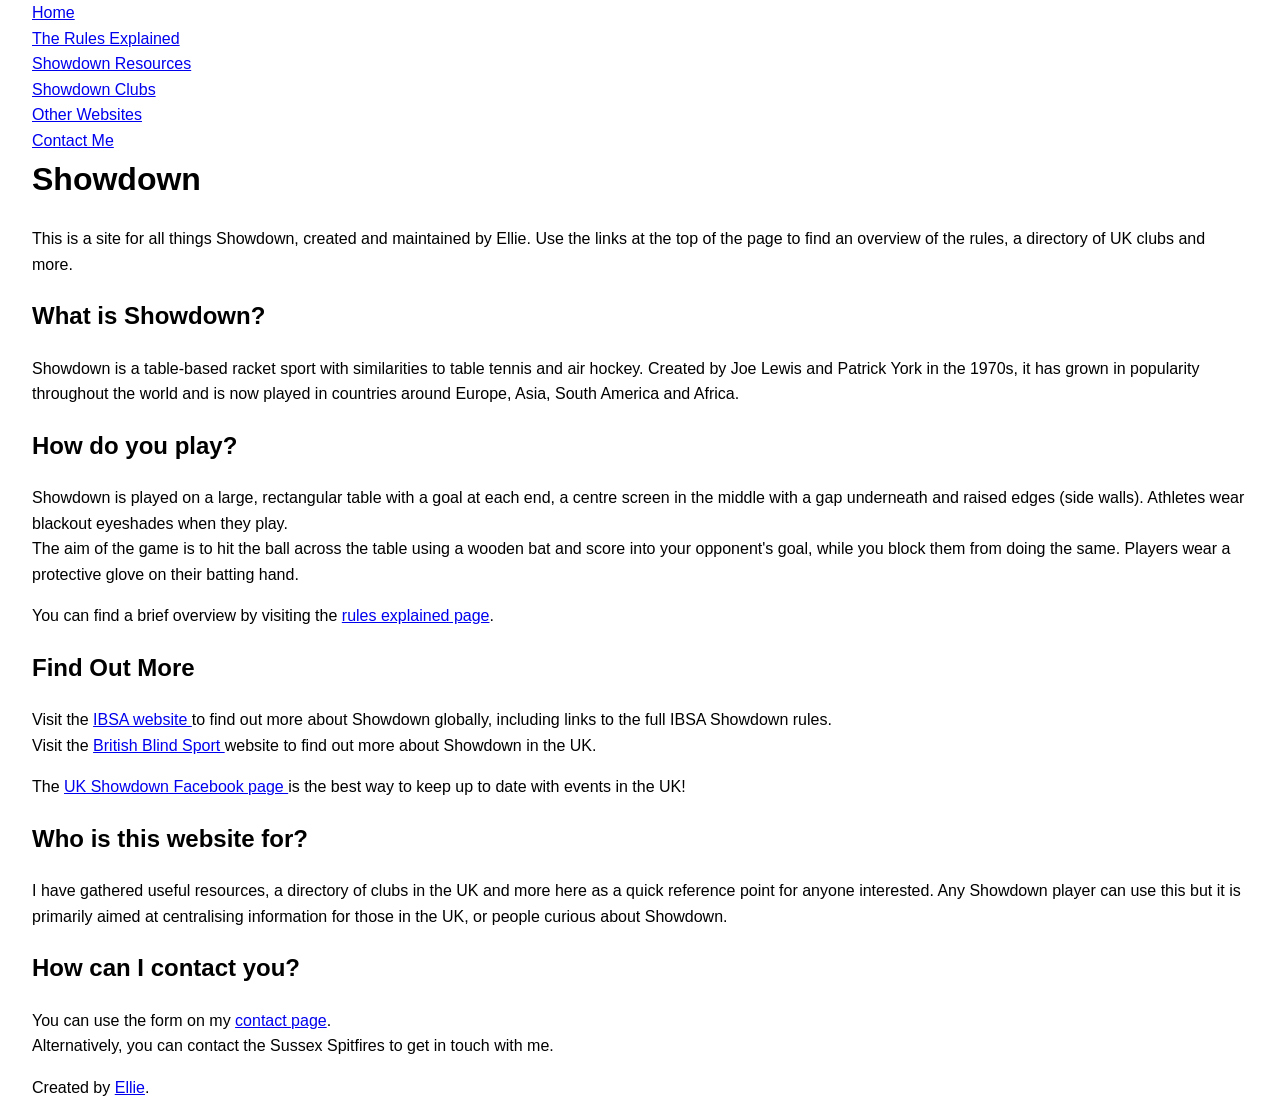
<file: index.html>
<!DOCTYPE HTML>
<html lang="en">
<head>
    <meta charset="UTF-8">
    <meta name="viewport" content="width=device-width, initial-scale=1.0, user-scalable=yes">
    <link rel="stylesheet" href="styles.css">
    <title>Showdown</title>
</head>
<body>
    <header>
                <nav>
            <ul>
                <li><a href='https://greywaves.github.io'>Home</a></li>
                <li><a href='https://greywaves.github.io/showdown-explained.html'>The Rules Explained</a></li>
                <li><a href='https://greywaves.github.io/resources.html'>Showdown Resources</a></li>
                <li><a href="https://greywaves.github.io/clubdirectory.html">Showdown Clubs</a></li>
                <li><a href='https://greywaves.github.io/other-websites.html'>Other Websites</a></li>
                <li><a href='https://greywaves.github.io/contact.html'>Contact Me</a></li>
            </ul>
        </nav>
    </header>
    <main>
<h1>        Showdown</h1>
<p>This is a site for all things Showdown, created and maintained by Ellie. Use the links at the top of the page to find an overview of the rules, a directory of UK clubs and more.</p>
<h2>What is Showdown?</h2>
<p>Showdown is a table-based racket sport with similarities to table tennis and air hockey. Created by Joe Lewis and Patrick York in the 1970s, it has grown in popularity throughout the world and is now played in countries around Europe, Asia, South America and Africa.</p>
<h2>How do you play?</h2>
<p>Showdown is played on a large, rectangular table with a goal at each end, a centre screen in the middle with a gap underneath and raised edges (side walls). Athletes wear blackout eyeshades when they play.
    <br>The aim of the game is to hit the ball across the table using a wooden bat and score into your opponent's goal, while you block them from doing the same. Players wear a protective glove on their batting hand.
</p>
<p>You can find a brief overview by visiting the <a href='https://greywaves.github.io/showdown-explained.html'>rules explained page</a>.</p>
<h2>Find Out More</h2>
<p>Visit the <a href='https://ibsasport.org/sports/showdown/overview/' target="_blank" rel="noopener noreferrer">IBSA website
    <i aria-hidden="true" class="fa-solid fa-up-right-from-square"></i> 
  <span class="visually-hidden"> (Opens in new tab)</span>
</a> to find out more about Showdown globally, including links to the full IBSA Showdown rules.
<br>Visit the <a href='https://britishblindsport.org.uk/az/showdown/' target="_blank" rel="noopener noreferrer">British Blind Sport
    <i aria-hidden="true" class="fa-solid fa-up-right-from-square"></i> 
  <span class="visually-hidden"> (Opens in new tab)</span>
</a> website to find out more about Showdown in the UK.</p>
<p>The <a href='https://www.facebook.com/p/Uk-showdown-Official-61557127056072/' target="_blank" rel="noopener noreferrer">UK Showdown Facebook page
    <i aria-hidden="true" class="fa-solid fa-up-right-from-square"></i> 
  <span class="visually-hidden"> (Opens in new tab)</span>
</a> is the  best way to keep up to date with events in the UK!</p>
<h2>Who is this website for?</h2>
<p>I have gathered useful resources, a directory of clubs in the UK and more here as a quick reference point for anyone interested. Any Showdown player can use this but it is primarily aimed at centralising information for those in the UK, or people curious about Showdown.</p>
<h2>How can I contact you?</h2>
<p>You can use the form on my <a href='https://greywaves.github.io/contact.html'>contact page</a>.
    <br>Alternatively, you can contact the Sussex Spitfires to get in touch with me.</p>
</main>
<footer
        <p>Created by 
            <a href="https://instagram.com/somewhatellie">Ellie</a>.
        </p>
    </footer>
</body>
</html>
</file>
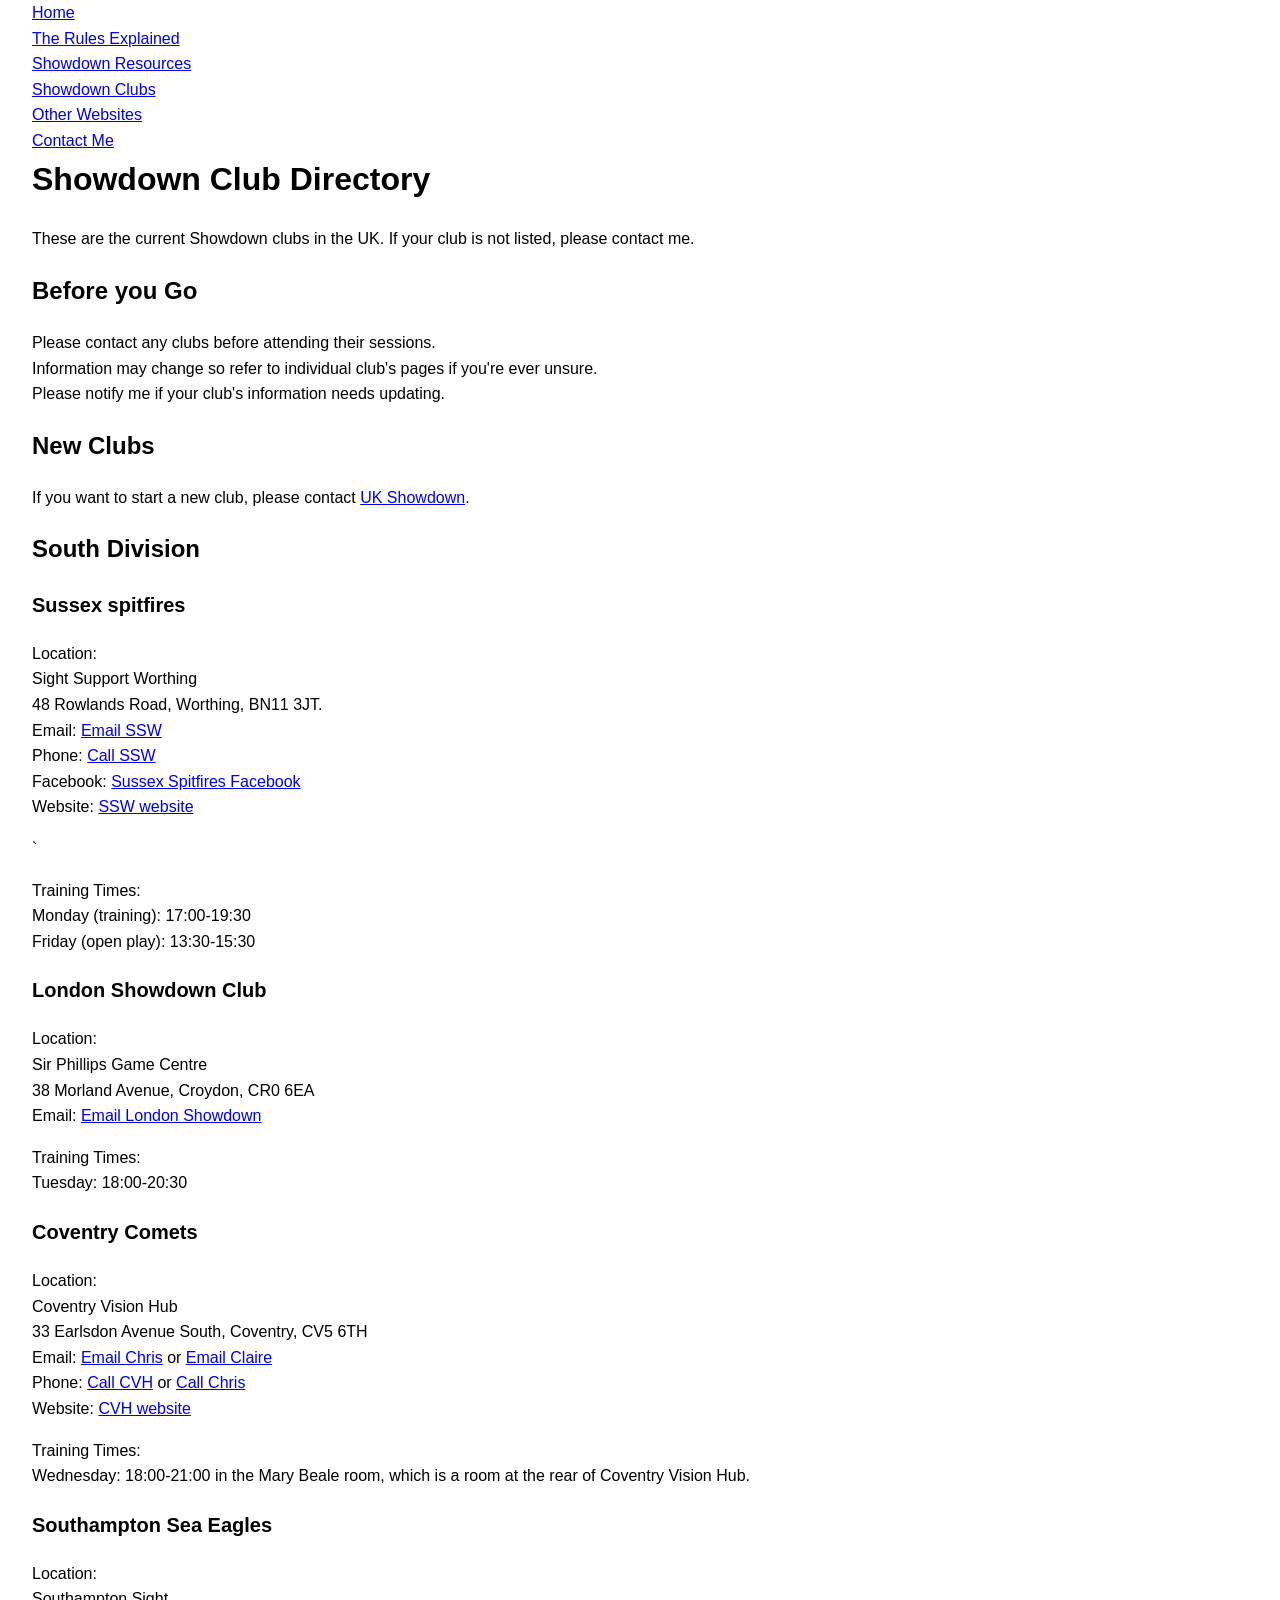
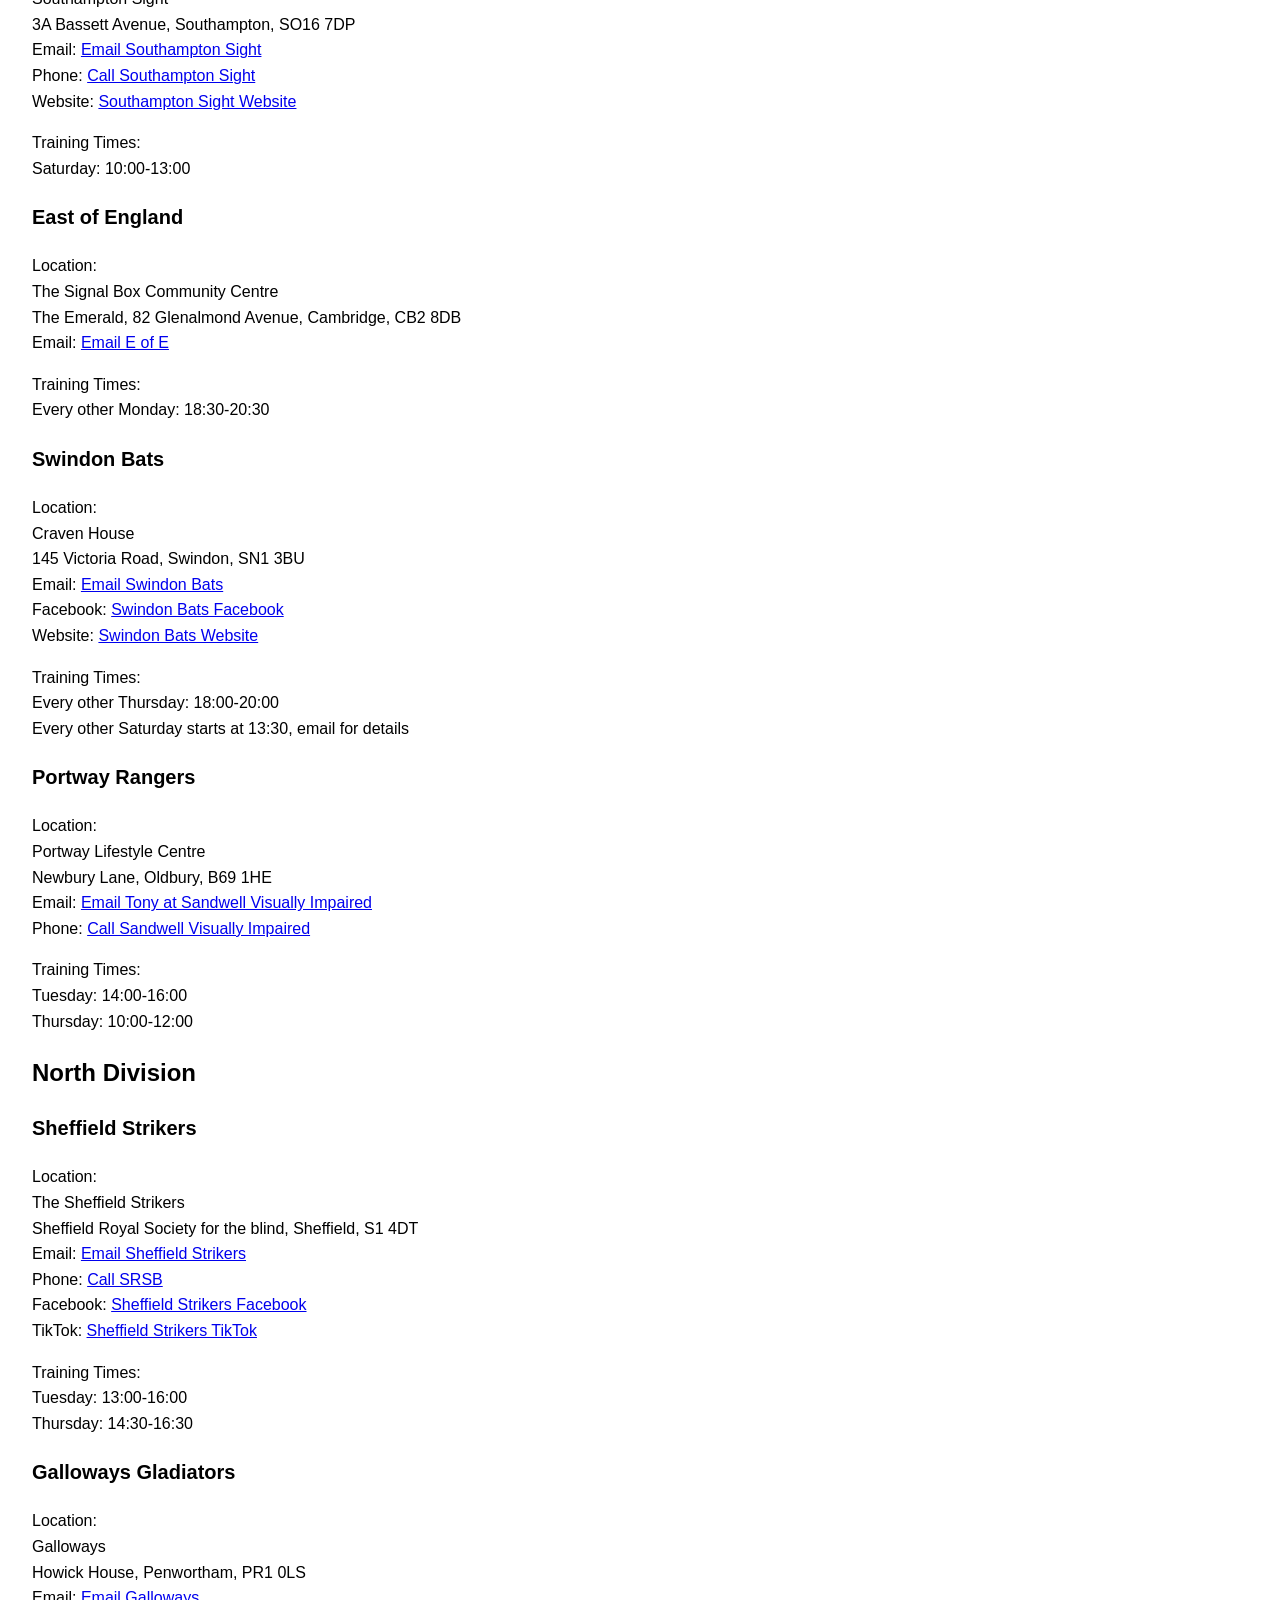
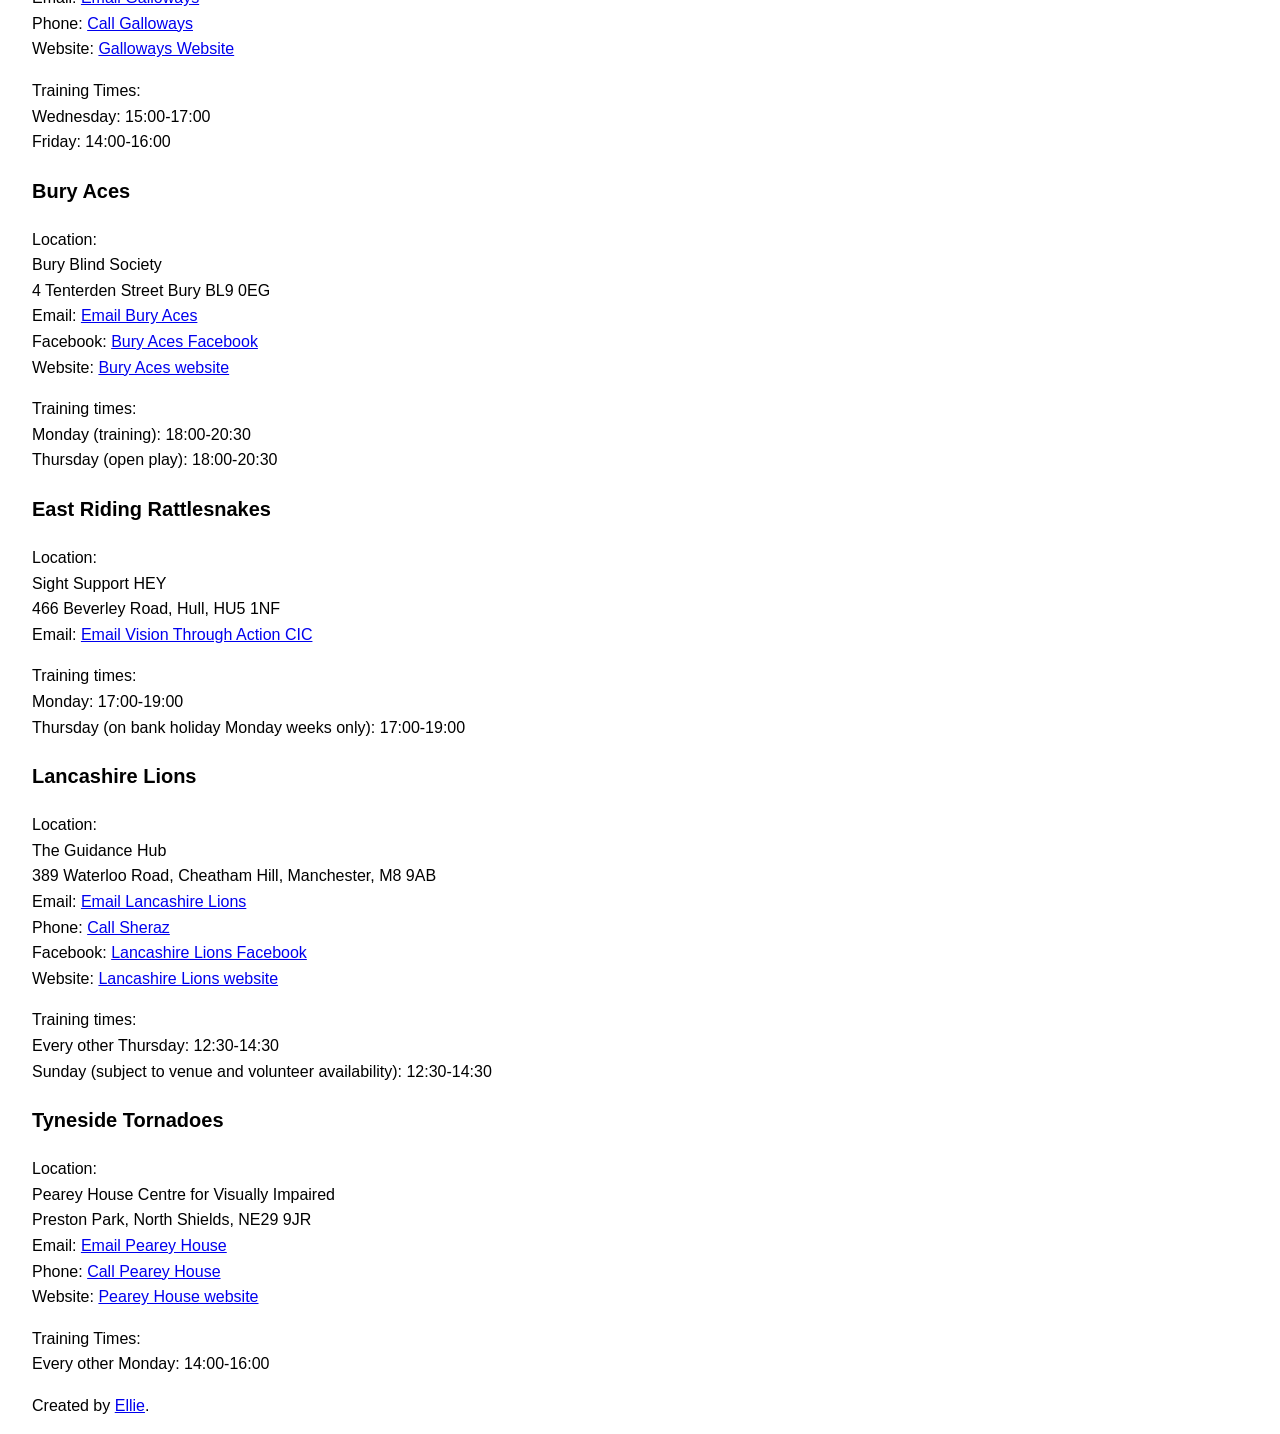
<file: clubdirectory.html>
<!DOCTYPE HTML>
<html>
<head>
    <meta charset="UTF-8">
                  <meta name="viewport" content="width=device-width, initial-scale=1.0, user-scalable=yes">
                  <link rel="stylesheet" href="styles.css">
<title>Showdown Club Directory</title>
</head>
<body>
    <header>
        <nav>
            <ul>
                <li><a href='https://greywaves.github.io'>Home</a></li>
                <li><a href='https://greywaves.github.io/showdown-explained.html'>The Rules Explained</a></li>
                <li><a href='https://greywaves.github.io/resources.html'>Showdown Resources</a></li>
                <li><a href="https://greywaves.github.io/clubdirectory.html">Showdown Clubs</a></li>
                                <li><a href='https://greywaves.github.io/other-websites.html'>Other Websites</a></li>
                <li><a href='https://greywaves.github.io/contact.html'>Contact Me</a></li>
            </ul>
        </nav>
    </header>
    <main>
<h1>Showdown Club Directory</h1>
<p>These are the current Showdown clubs in the UK. If your club is not listed, please contact me.</p>
<h2>Before you Go</h2>
<p>Please contact any clubs before attending their sessions.
    <br>Information may change so refer to individual club's pages if you're ever unsure.
    <br>Please notify me if your club's information needs updating.</p>
<h2>New Clubs</h2>
<p>If you want to start a new club, please contact <a href='mailto:ukshowdown@gmail.com'>UK Showdown</a>.</p>
    <h2>South Division</h2>
<h3>Sussex spitfires</h3>
<p>Location:
    <br>Sight Support Worthing
    <br>48 Rowlands Road, Worthing, BN11 3JT.
    <br>Email: <a href='mailto:info@sswcharity.org.uk'>Email SSW</a>
    <br>Phone: <a href='tel:+441903235782'>Call SSW</a>
    <br>Facebook: <a href="https://www.facebook.com/p/Sussex-Spitfires-Showdown-Club-61573542395654/">Sussex Spitfires Facebook</a>
    <br>Website: <a href="https://sswcharity.org.uk/member-events/">SSW website</a>
</p>
`<p>Training Times:
    <br>Monday (training): 17:00-19:30
    <br>Friday (open play): 13:30-15:30
</p>
<h3>London Showdown Club</h3>
<p>Location:
    <br>Sir Phillips Game Centre
    <br>38 Morland Avenue, Croydon, CR0 6EA
    <br>Email: <a href='mailto:ukshowdown@gmail.com'>Email London Showdown</a>
</p>
<p>Training Times:
    <br>Tuesday: 18:00-20:30
</p>
<h3>Coventry Comets</h3>
<p>Location:
    <br>Coventry Vision Hub
    <br>33 Earlsdon Avenue South, Coventry, CV5 6TH
    <br>Email: <a href='mailto:chris@coventryvision.org.uk'>Email Chris</a> or <a href='mailto:claire@coventryvision.org.uk'>Email Claire</a>
    <br>Phone: <a href='tel:+442476717522'>Call CVH</a> or <a href='tel:+447907417130'>Call Chris</a>
    <br>Website: <a href="https://coventryvision.org.uk/how-we-help/activities/">CVH website</a>
</p>
<p>Training Times:
    <br>Wednesday: 18:00-21:00 in the Mary Beale room, which is a room at the rear of Coventry Vision Hub.
</p>
<h3>Southampton Sea Eagles</h3>
        <p>Location:
            <br>Southampton Sight
            <br>3A Bassett Avenue, Southampton, SO16 7DP
            <br>Email: <a href='mailto:support@southamptonsight.org.uk'>Email Southampton Sight</a>
            <br>Phone: <a href='tel:+442380769882'>Call Southampton Sight</a>
            <br>Website: <a href="https://southamptonsight.org.uk/">Southampton Sight Website</a>
        </p>
        <p>Training Times:
            <br>Saturday: 10:00-13:00
        </p>
        <h3>East of England</h3>
<p>Location:
    <br>The Signal Box Community Centre
    <br>The Emerald, 82 Glenalmond Avenue, Cambridge, CB2 8DB
    <br>Email: <a href='mailto:'eofeshowdown@gmail.com'>Email E of E</a>
</p>
<p>Training Times:
    <br>Every other Monday: 18:30-20:30</p>
<h3>Swindon Bats</h3>
<p>Location:
    <br>Craven House
    <br>145 Victoria Road, Swindon, SN1 3BU
    <br>Email: <a href='mailto:sports@swindonbats.org.uk'>Email Swindon Bats</a>
    <br>Facebook: <a href="https://www.facebook.com/p/Swindon-Bats-61557355094859/">Swindon Bats Facebook</a>
    <br>Website: <a href='https://www.swindonbats.org/showdown/'>Swindon Bats Website</a>
</p>
<p>Training Times:
    <br>Every other Thursday: 18:00-20:00
    <br>Every other Saturday starts at 13:30, email for details
</p>
<h3>Portway Rangers</h3>
<p>Location:
    <br>Portway Lifestyle Centre
<br>Newbury Lane, Oldbury, B69 1HE
<br>Email: <a href='mailto:Tony@sandwellvisuallyimpaired.org.uk'>Email Tony at Sandwell Visually Impaired</a>
<br>Phone: <a href="tel:01215254810">Call Sandwell Visually Impaired</a>
</p>
<p>Training Times:
    <br>Tuesday: 14:00-16:00
    <br>Thursday: 10:00-12:00
</p>
<h2>North Division</h2>
    <h3>Sheffield Strikers</h3>
    <p>Location:
        <br>The Sheffield Strikers
        <br>Sheffield Royal Society for the blind, Sheffield, S1 4DT
        <br>Email: <a href='mailto:sheffieldstrikersshowdown@gmail.com'>Email Sheffield Strikers</a>
        <br>Phone: <a href='tel:+441142722757'>Call SRSB</a>
        <br>Facebook: <a href="https://www.facebook.com/p/Sheffield-Strikers-100094418477090/">Sheffield Strikers Facebook</a>
        <br>TikTok: <a href="https://www.tiktok.com/@sheffield_strikers_sd/">Sheffield Strikers TikTok</a>
    </p>
    <p>Training Times:
        <br>Tuesday: 13:00-16:00
        <br>Thursday: 14:30-16:30
    </p>
    <h3>Galloways Gladiators</h3>
    <p>Location:
        <br>Galloways
        <br>Howick House, Penwortham, PR1 0LS
        <br>Email: <a href="enquiries@galloways.org.uk">Email Galloways</a>
        <br>Phone: <a href="tel:01772744148">Call Galloways</a>
        <br>Website: <a href="https://galloways.org.uk/events/">Galloways Website</a>
</p>
<p>Training Times:
    <br>Wednesday: 15:00-17:00
    <br>Friday: 14:00-16:00
</p>
    <h3>Bury Aces</h3>
    <p>Location:
        <br>Bury Blind Society
        <br>4 Tenterden Street Bury BL9 0EG
        <br>Email: <a href="'mailto:info@buryaces.co.uk">Email Bury Aces</a>
        <br>Facebook: <a href="https://www.facebook.com/61579881639294">Bury Aces Facebook</a>
        <br>Website: <a href='https://buryaces.co.uk'>Bury Aces website</a>
        </p>
        <p>Training times:
            <br>Monday (training): 18:00-20:30
            <br>Thursday (open play): 18:00-20:30
        </p>
    <h3>East Riding Rattlesnakes</h3>
    <p>Location:
        <br>Sight Support HEY
        <br>466 Beverley Road, Hull, HU5 1NF
        <br>Email: <a href="mailto:contact@visionthroughaction.org.uk">Email Vision Through Action CIC</a>
    </p>
    <p>Training times:
        <br>Monday: 17:00-19:00
        <br>Thursday (on bank holiday Monday weeks only): 17:00-19:00
    </p>
    <h3>Lancashire Lions</h3>
    <p>Location:
        <br>The Guidance Hub
        <br>389 Waterloo Road, Cheatham Hill, Manchester, M8 9AB 
        <br>Email: <a href="mailto:lancashirelions@gmail.com">Email Lancashire Lions</a>
        <br>Phone: <a href="tel:+447581351786">Call Sheraz</a>
        <br>Facebook: <a href="https://www.facebook.com/p/Lancashire-Lions-VISC-100090513025617/">Lancashire Lions Facebook</a>
        <br>Website: <a href="https://www.llvisc.com">Lancashire Lions website</a>
    </p>
    <p>Training times:
        <br>Every other Thursday: 12:30-14:30
        <br>Sunday (subject to venue and volunteer availability): 12:30-14:30
    </p>
        <h3>Tyneside Tornadoes</h3>
        <p>Location:
            <br>Pearey House Centre for Visually Impaired
            <br>Preston Park, North Shields, NE29 9JR
            <br>Email: <a href='mailto:peareyhouse2@hotmail.co.uk'>Email Pearey House</a>
            <br>Phone: <a href='tel:+441912574388'>Call Pearey House</a>
            <br>Website: <a href="https://www.facebook.com/Peareyhouse/?locale=en_GB">Pearey House website</a>
        </p>
        <p>Training Times:
            <br>Every other Monday: 14:00-16:00
        </p>
        </main>
        <footer
        <p>Created by 
            <a href="https://instagram.com/somewhatellie">Ellie</a>.
        </p>
    </footer>
    </body>
</html>
</file>
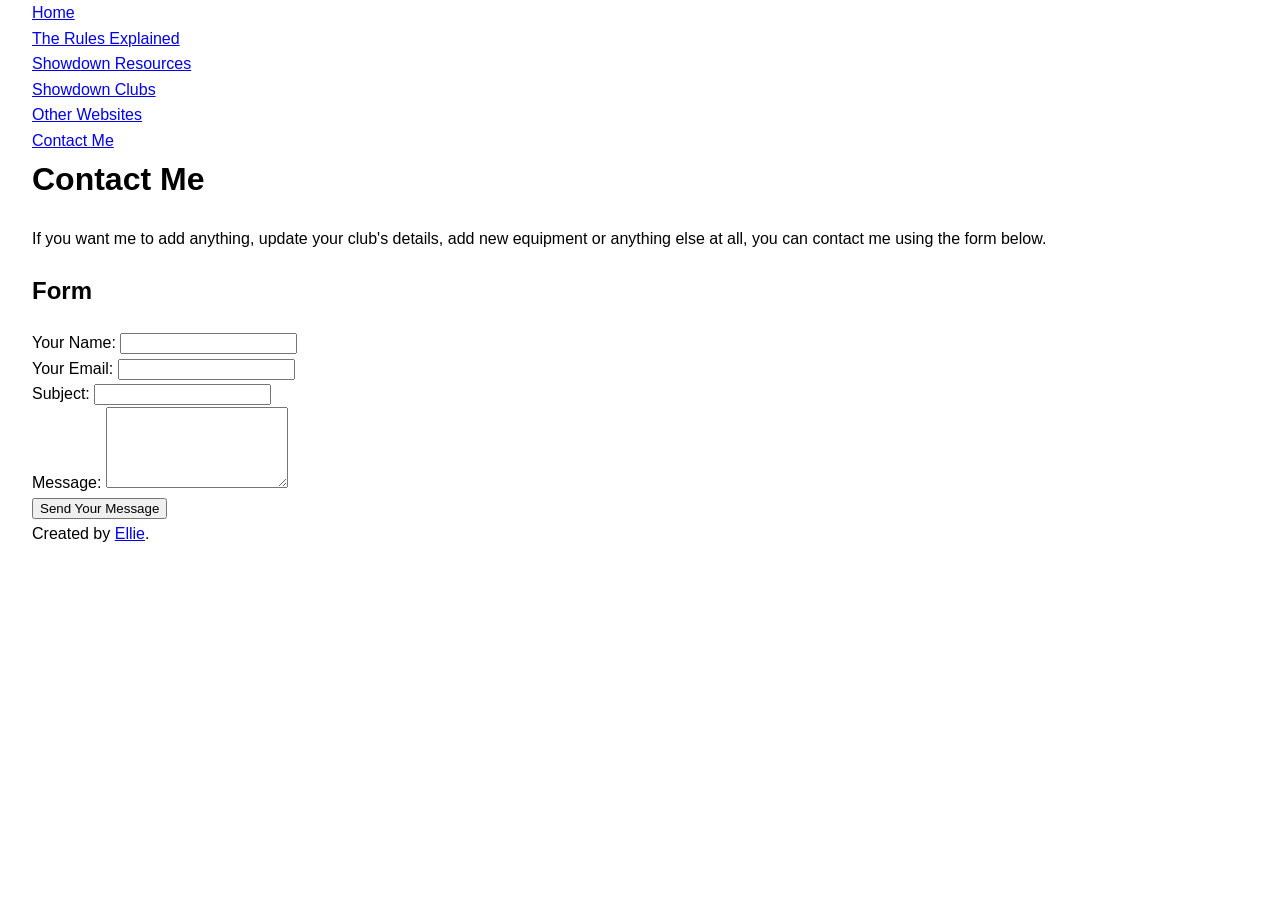
<file: contact.html>
<!DOCTYPE HTML>
<html lang="en">
<head>
    <meta charset="UTF-8">
    <meta name="viewport" content="width=device-width, initial-scale=1.0, user-scalable=yes">
    <link rel="stylesheet" href="styles.css">
    <title>Contact Me</title>
</head>
<body>
    <header>
        <nav>
            <ul>
                <li><a href='https://greywaves.github.io'>Home</a></li>
                <li><a href='https://greywaves.github.io/showdown-explained.html'>The Rules Explained</a></li>
                <li><a href='https://greywaves.github.io/resources.html'>Showdown Resources</a></li>
                <li><a href="https://greywaves.github.io/clubdirectory.html">Showdown Clubs</a></li>
                                <li><a href='https://greywaves.github.io/other-websites.html'>Other Websites</a></li>
                <li><a href='https://greywaves.github.io/contact.html'>Contact Me</a></li>
            </ul>
        </nav>
    </header>
    <main>
        <h1>Contact Me</h1>
        <p>If you want me to add anything, update your club's details, add new equipment or anything else at all, you can contact me using the form below.</p>
        <h2>Form</h2>
        <form action="https://formspree.io/f/xgobrdaa" method="post">
                <div>
        <label for="name">Your Name:</label>
        <input type="text" id="name" name="name" required>
    </div>
    <div>
        <label for="email">Your Email:</label>
        <input type="email" id="email" name="email" required>
    </div>
    <div>
        <label for="subject">Subject:</label>
        <input type="text" id="subject" name="subject" required>
    </div>
    <div>
    <label for="message">Message:</label>
    <textarea id="message" name="message" rows="5" required></textarea>
</div>
    <button type="submit">Send Your Message</button>
    </form>
</main>
<footer
        <p>Created by 
            <a href="https://instagram.com/somewhatellie">Ellie</a>.
        </p>
    </footer>
</body>
</html>
</file>
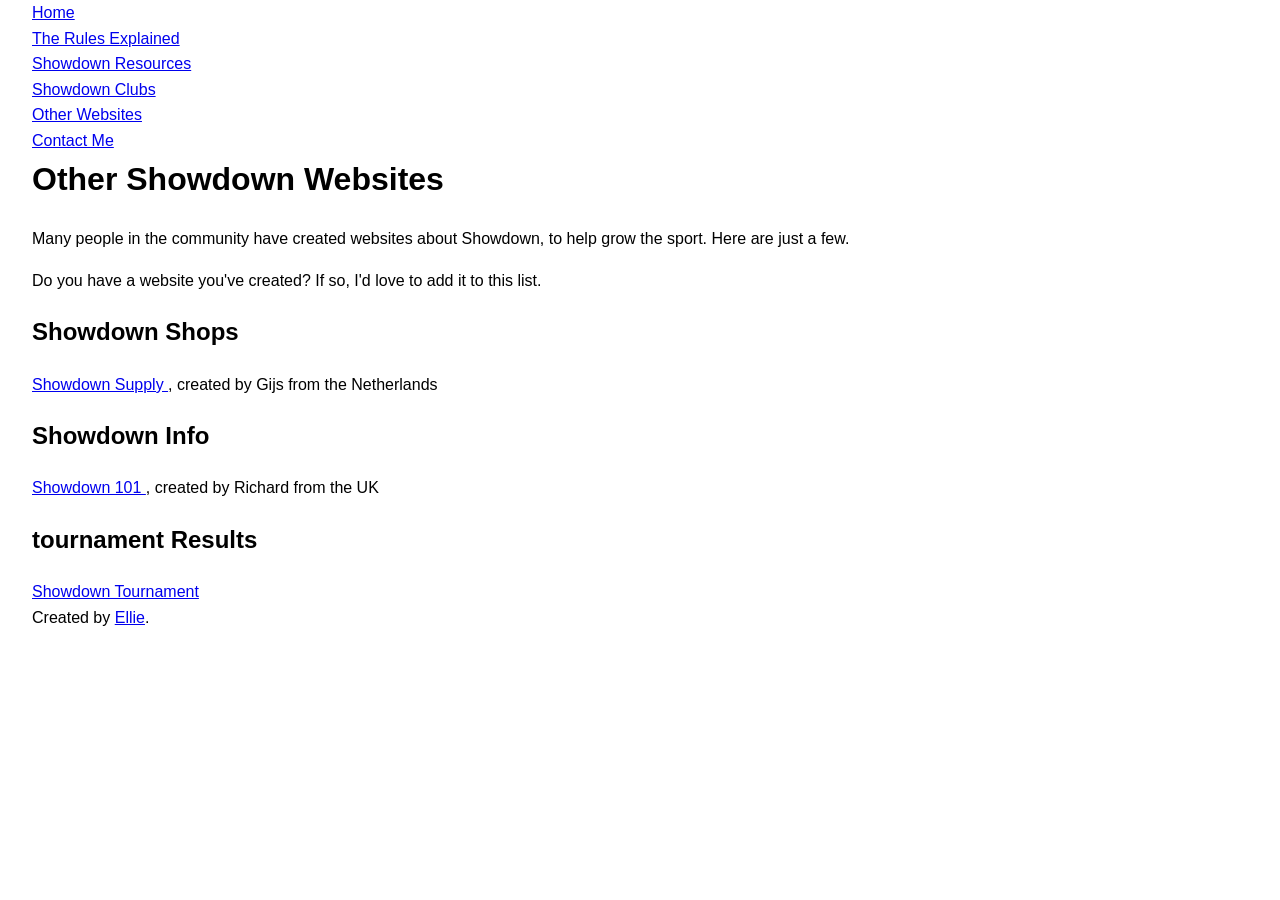
<file: other-websites.html>
<!DOCTYPE HTML>
<html>
<head>
    <meta charset="UTF-8">
                  <meta name="viewport" content="width=device-width, initial-scale=1.0, user-scalable=yes">
                  <link rel="stylesheet" href="styles.css">
<title>Other Websites</title>
</head>
<body>
    <header>
        <nav>
            <ul>
                <li><a href='https://greywaves.github.io'>Home</a></li>
                <li><a href='https://greywaves.github.io/showdown-explained.html'>The Rules Explained</a></li>
                <li><a href='https://greywaves.github.io/resources.html'>Showdown Resources</a></li>
                <li><a href="https://greywaves.github.io/clubdirectory.html">Showdown Clubs</a></li>
                <li><a href='https://greywaves.github.io/other-websites.html'>Other Websites</a></li>
                <li><a href='https://greywaves.github.io/contact.html'>Contact Me</a></li>
            </ul>
        </nav>
    </header>
<main>
    <h1>Other Showdown Websites</h1>
    <p>Many people in the community have created websites about Showdown, to help grow the sport. Here are just a few.</p>
    <p>Do you have a website you've created? If so, I'd love to add it to this list.</p>
    <h2>Showdown Shops</h2>
    <ul>
        <li><a href="https://showdownsupply.com/"  target="_blank" rel="noopener noreferrer">Showdown Supply
            <i aria-hidden="true" class="fa-solid fa-up-right-from-square"></i> 
  <span class="visually-hidden"> (Opens in new tab)</span>
        </a>, created by Gijs from the Netherlands</li>
    </ul>
    <h2>Showdown Info</h2>
    <ul>
        <li><a href="https://showdown101.univer.se/  target="_blank" rel="noopener noreferrer">Showdown 101
            <i aria-hidden="true" class="fa-solid fa-up-right-from-square"></i> 
  <span class="visually-hidden"> (Opens in new tab)</span>
        </a>, created by Richard from the UK</li>
    </ul>
    <h2>tournament Results</h2>
    <ul>
        <li><a href="https://showdown-tournament.com/"  target="_blank" rel="noopener noreferrer">Showdown Tournament
        <i aria-hidden="true" class="fa-solid fa-up-right-from-square"></i>
  <span class="visually-hidden"> (Opens in new tab)</span>
</a></li>
    </ul>
    </main>
    <footer
        <p>Created by 
            <a href="https://instagram.com/somewhatellie">Ellie</a>.
        </p>
    </footer>
    </body>
    </html>
</file>
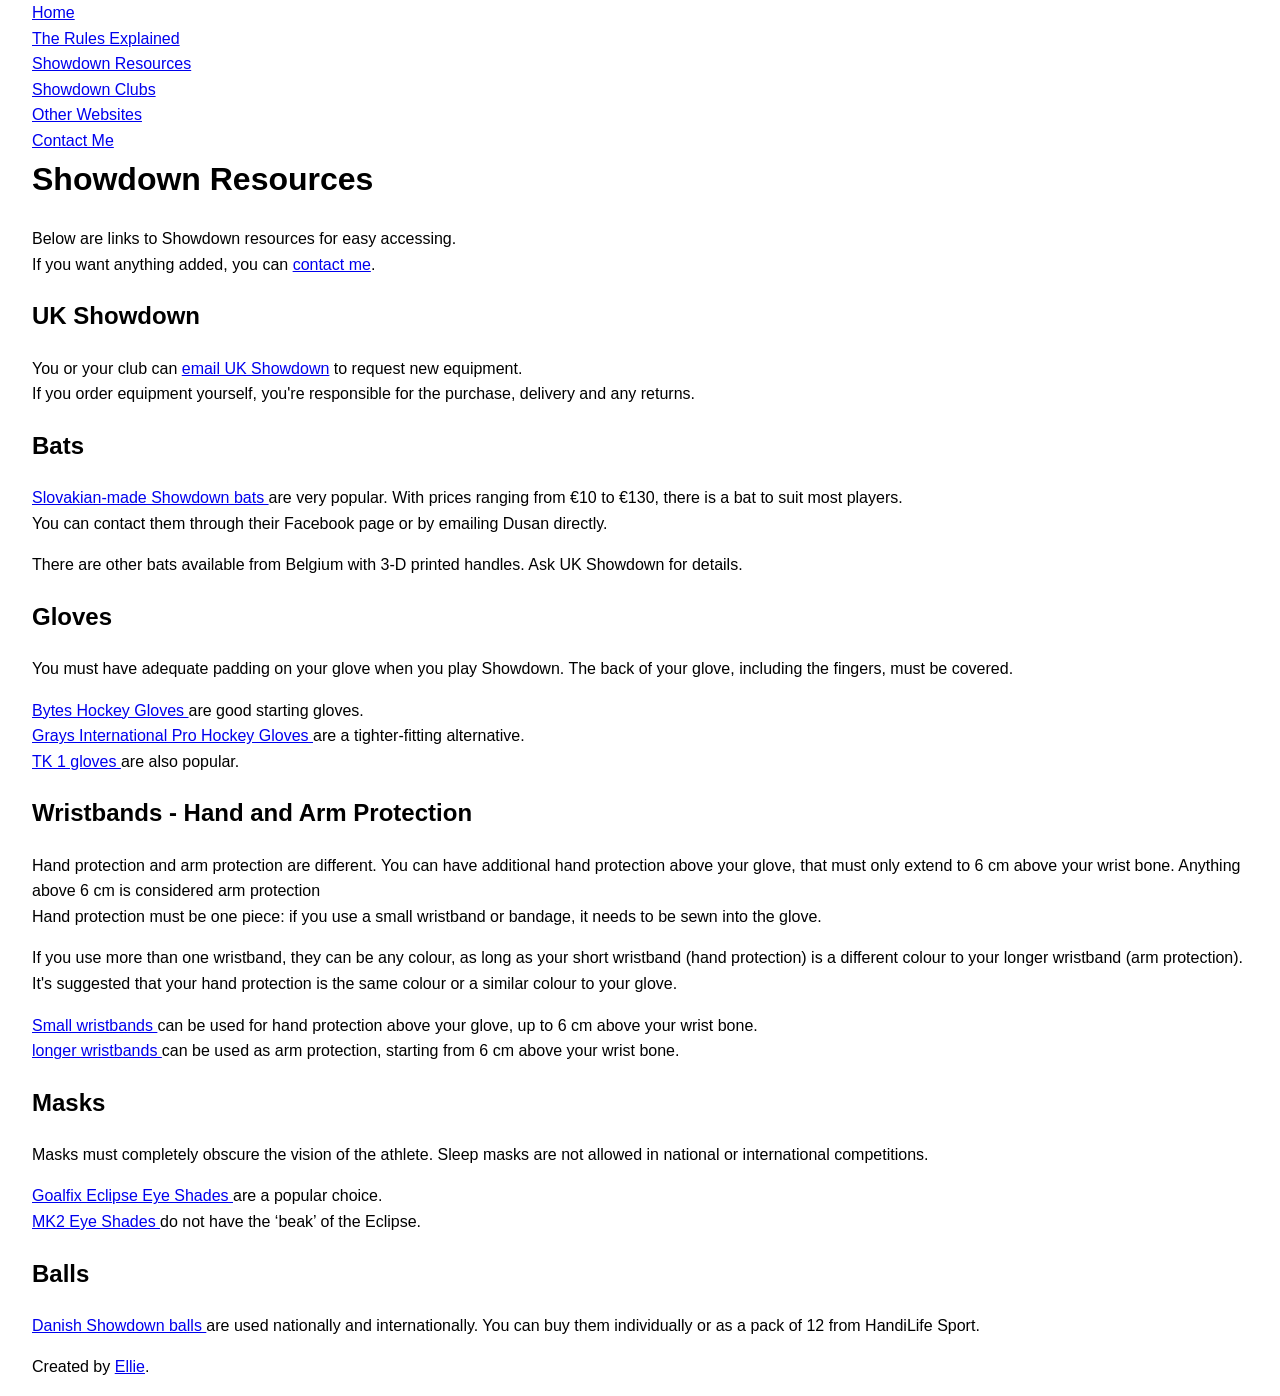
<file: resources.html>
<!DOCTYPE HTML>
<html lang="en">                              
<head>
    <meta charset="UTF-8">
    <meta name="viewport" content="width=device-width, initial-scale=1.0, user-scalable=yes">
    <link rel="stylesheet" href="styles.css">
    <title>Showdown Resources</title>
</head>
<body>
    <header>
        <nav>
            <ul>
                <li><a href='https://greywaves.github.io'>Home</a></li>
                <li><a href='https://greywaves.github.io/showdown-explained.html'>The Rules Explained</a></li>
                <li><a href='https://greywaves.github.io/resources.html'>Showdown Resources</a></li>
                <li><a href="https://greywaves.github.io/clubdirectory.html">Showdown Clubs</a></li>
                                <li><a href='https://greywaves.github.io/other-websites.html'>Other Websites</a></li>
                <li><a href='https://greywaves.github.io/contact.html'>Contact Me</a></li>
            </ul>
        </nav>
    </header>
    <main>
<h1>Showdown Resources</h1>
<p>Below are links to Showdown resources for easy accessing.
    <br>If you want anything added, you can <a href='https://greywaves.github.io/contact.html'>contact me</a>.</p>
<h2>UK Showdown</h2>
<p>You or your club can <a href='mailto:ukshowdown@gmail.com'>email UK Showdown</a> to request new equipment. 
    <br>
If you order equipment yourself, you're responsible for the purchase, delivery and any returns.</p>
<h2>Bats</h2>
<p>
    <a href='https://www.facebook.com/share/1Ck54z6o1v/?mibextid=wwXIfr' target="_blank" rel="noopener noreferrer">Slovakian-made Showdown bats
          <i aria-hidden="true" class="fa-solid fa-up-right-from-square"></i> 
  <span class="visually-hidden"> (Opens in new tab)</span>
    </a>
    are very popular. With prices ranging from €10 to €130, there is a bat to suit most players.
<br>
You can contact them through their Facebook page or by emailing Dusan directly.
</p>
<p>There are other bats available from Belgium with 3-D printed handles. Ask UK Showdown for details.</p>
<h2>Gloves</h2>
<p>
    You must have adequate padding on your glove when you play Showdown. The back of your glove, including the fingers, must be covered.
    </p>
    <p>
        <ul>
    <li><a href='https://www.bytehockey.com/collections/gloves/products/byte-club-glove-red-right-hand' target="_blank" rel="noopener noreferrer">Bytes Hockey Gloves  
        <i aria-hidden="true" class="fa-solid fa-up-right-from-square"></i> 
  <span class="visually-hidden"> (Opens in new tab)</span>
    </a> are good starting gloves.</li>
<li>
<a href='https://www.grays-hockey.com/products/international-pro-gloves' target="_blank" rel="noopener noreferrer">Grays International Pro Hockey Gloves
      <i aria-hidden="true" class="fa-solid fa-up-right-from-square"></i> 
  <span class="visually-hidden"> (Opens in new tab)</span>
</a> are a tighter-fitting alternative.</li>
<li>
    <a href="https://www.cricket-hockey.com/en/tk-1-glove-right-hand-navy-2022-23" target="_blank" rel="noopener noreferrer">TK 1 gloves
 <i aria-hidden="true" class="fa-solid fa-up-right-from-square"></i> 
  <span class="visually-hidden"> (Opens in new tab)</span>   
</a> are also popular.</li>
</ul>
</p>
<h2>Wristbands - Hand and Arm Protection</h2>
<p>Hand protection and arm protection are different. You can have additional hand protection above your glove, that must only extend to 6 cm above your wrist bone. Anything above 6 cm is considered arm protection
    <br>Hand protection must be one piece: if you use a small wristband or bandage, it needs to be sewn into the glove.
</p>
<p>If you use more than one wristband, they can be any colour, as long as your short wristband (hand protection) is a different colour to your longer wristband (arm protection).
    <br>
    It's suggested that your hand protection is the same colour or a similar colour to your glove.</p>
<p>
    <ul>
        <li>
        <a href='https://amzn.eu/d/0iBpqAxN' target="_blank" rel="noopener noreferrer">Small wristbands
          <i aria-hidden="true" class="fa-solid fa-up-right-from-square"></i> 
  <span class="visually-hidden"> (Opens in new tab)</span>
    </a> can be used for hand protection above your glove, up to 6 cm above your wrist bone.
</li>
    <li>
        <a href='https://amzn.eu/d/0fAVz8QJ' target="_blank" rel="noopener noreferrer">longer wristbands
          <i aria-hidden="true" class="fa-solid fa-up-right-from-square"></i> 
  <span class="visually-hidden"> (Opens in new tab)</span>
    </a> can be used as arm protection, starting from 6 cm above your wrist bone.
    </li>
    </ul>
</p>
<h2>Masks</h2>
<p>Masks must completely obscure the vision of the athlete. Sleep masks are not allowed in national or international competitions.</p>
<p>
    <ul>
        <li>
    <a href='https://goalfixsports.com/product/goalfix-eclipse-s-total-blackout-eyeshades/' target="_blank" rel="noopener noreferrer">Goalfix Eclipse Eye Shades
          <i aria-hidden="true" class="fa-solid fa-up-right-from-square"></i> 
  <span class="visually-hidden"> (Opens in new tab)</span>
    </a> are a popular choice.</li>
    <li>
        <a href='https://goalfixsports.com/product/goalfix-mk2-total-blackout-eyeshades/' target="_blank" rel="noopener noreferrer">MK2 Eye Shades
          <i aria-hidden="true" class="fa-solid fa-up-right-from-square"></i> 
  <span class="visually-hidden"> (Opens in new tab)</span>
    </a> do not have the ‘beak’ of the Eclipse.</li>
    </ul>
</p>
<h2>Balls</h2>
<p>
    <a href='https://handilifesport.com/product/12-showdown-balls/' target="_blank" rel="noopener noreferrer">Danish Showdown balls
          <i aria-hidden="true" class="fa-solid fa-up-right-from-square"></i> 
  <span class="visually-hidden"> (Opens in new tab)</span>
    </a> are used nationally and internationally. You can buy them individually or as a pack of 12 from HandiLife Sport.
</p>
</main>
<footer
        <p>Created by 
            <a href="https://instagram.com/somewhatellie">Ellie</a>.
        </p>
    </footer>
</body>
</html>
</file>
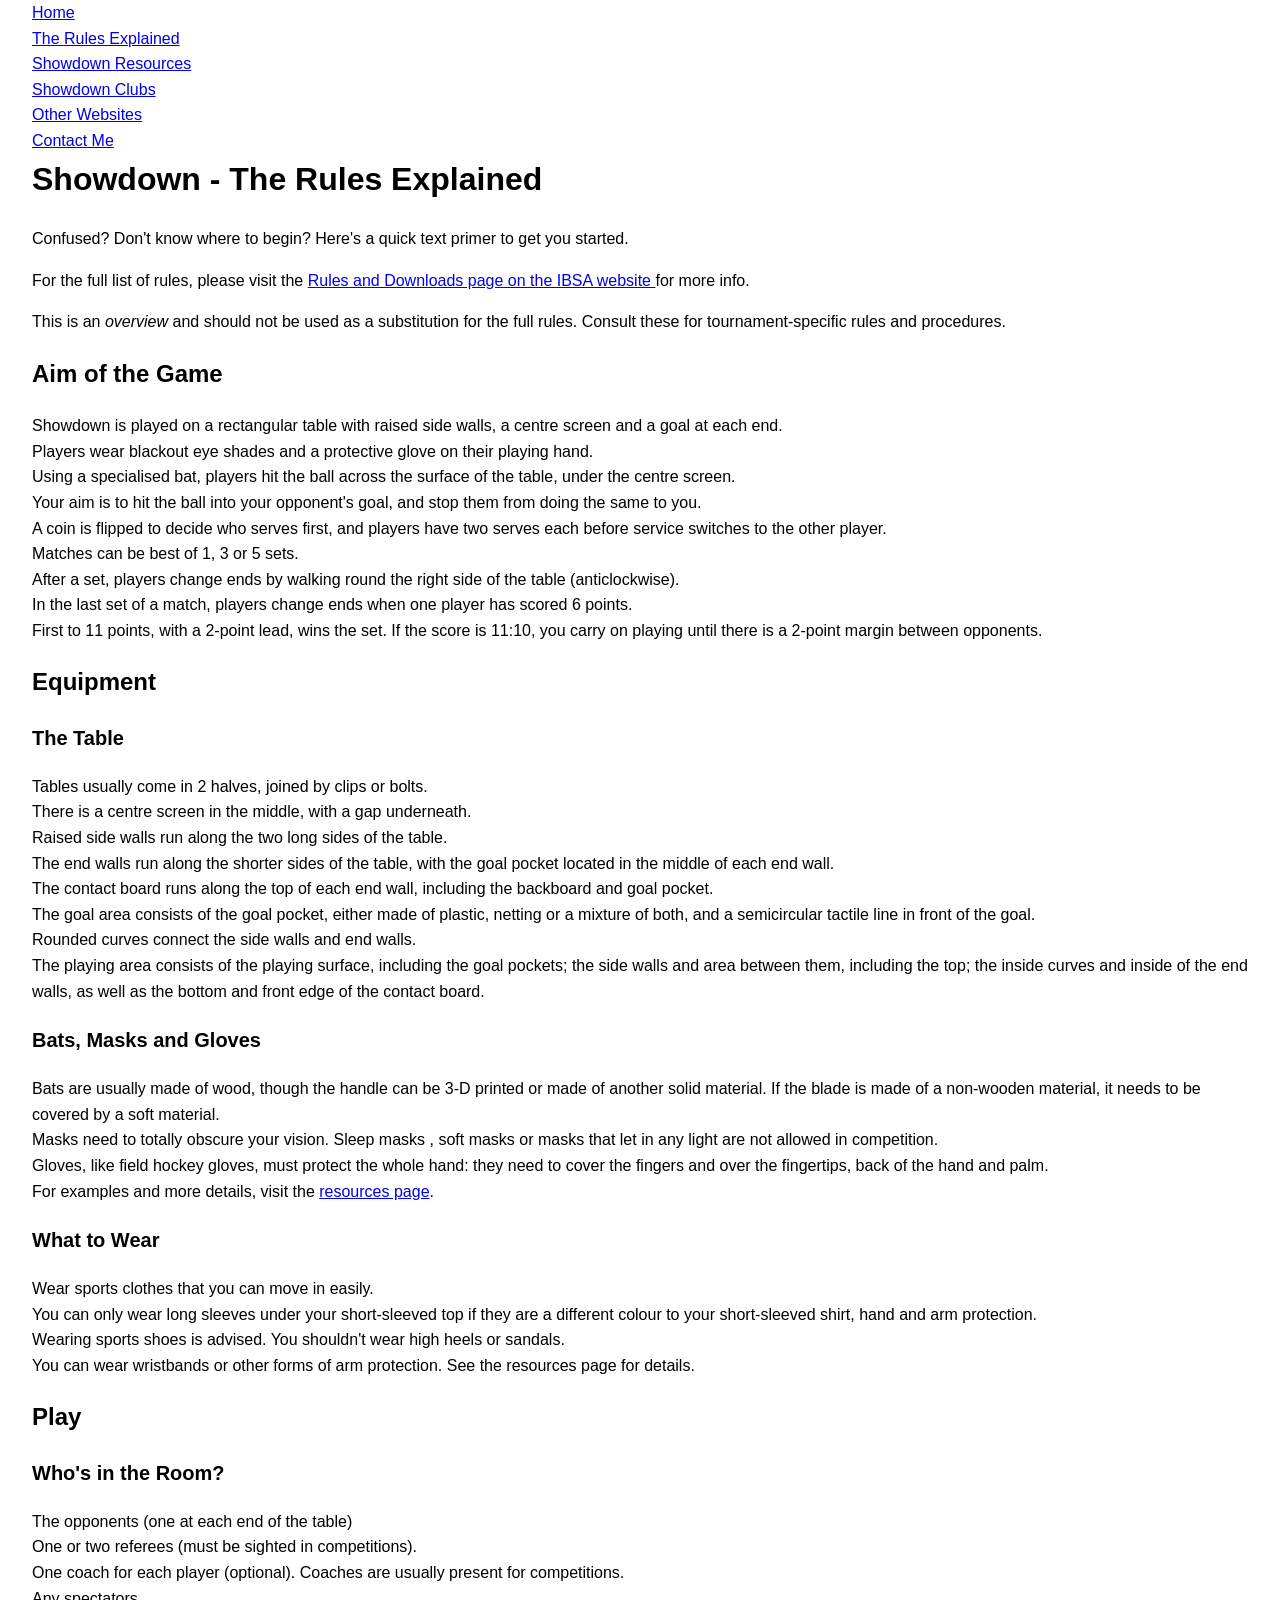
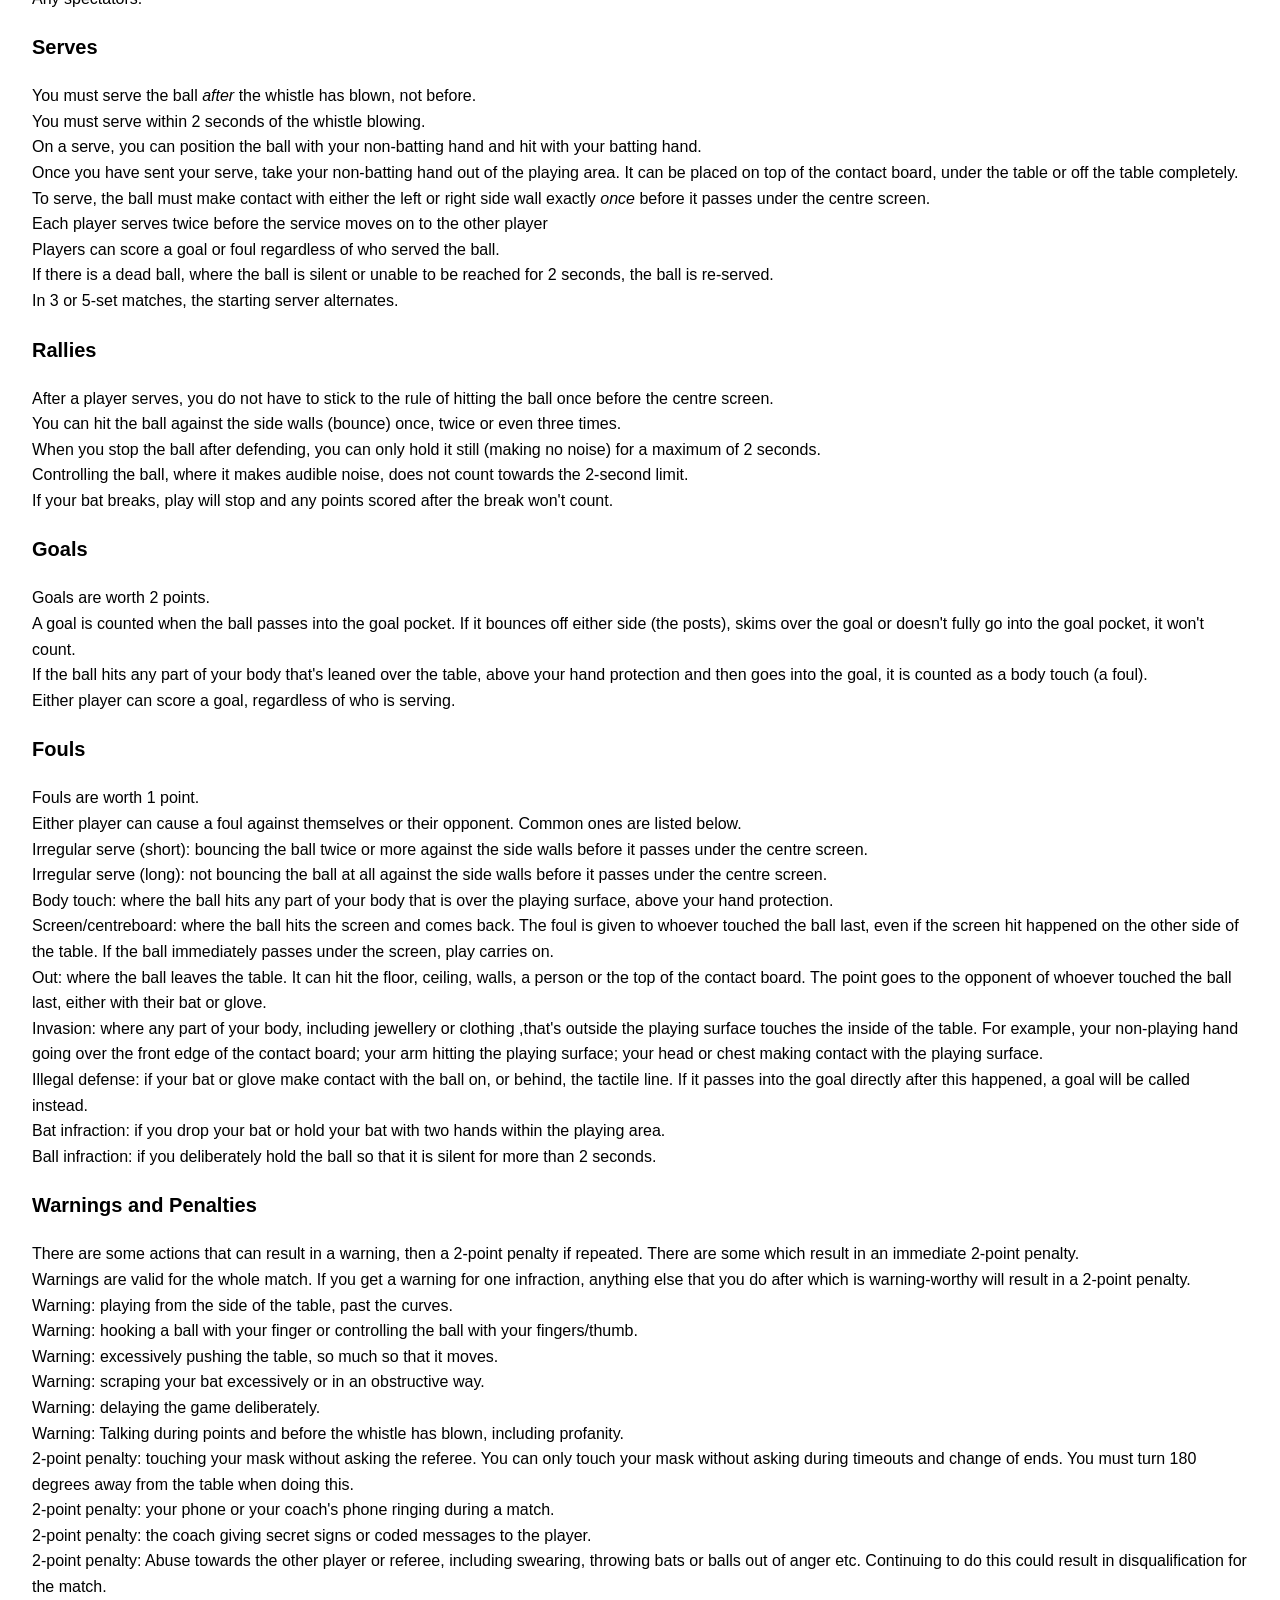
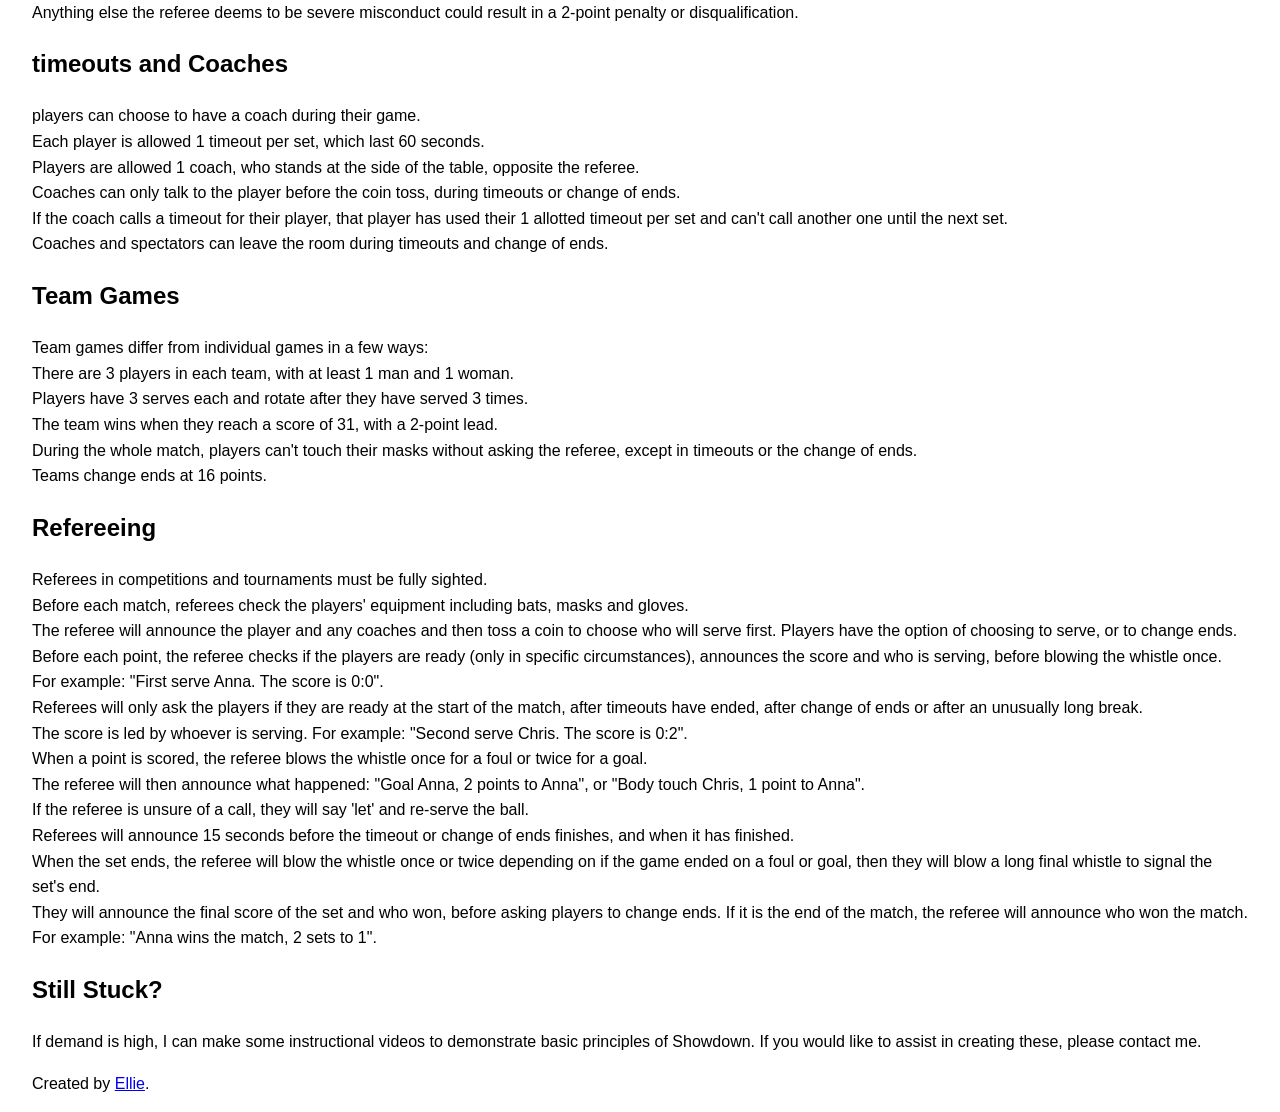
<file: showdown-explained.html>
<!DOCTYPE HTML>
<html lang="en">
<head>
    <meta charset="UTF-8">
    <meta name="viewport" content="width=device-width, initial-scale=1.0, user-scalable=yes">
    <link rel="stylesheet" href="styles.css">
    <title>Showdown Rules Overview</title>
</head>
    <body>
    <header>
        <nav>
            <ul>
                <li><a href='https://greywaves.github.io'>Home</a></li>
                <li><a href='https://greywaves.github.io/showdown-explained.html'>The Rules Explained</a></li>
                <li><a href='https://greywaves.github.io/resources.html'>Showdown Resources</a></li>
                <li><a href="https://greywaves.github.io/clubdirectory.html">Showdown Clubs</a></li>
                                <li><a href='https://greywaves.github.io/other-websites.html'>Other Websites</a></li>
                <li><a href='https://greywaves.github.io/contact.html'>Contact Me</a></li>
            </ul>
        </nav>
    </header>
    <main>
    <h1>Showdown - The Rules Explained</h1>
    <p>Confused? Don't know where to begin? Here's a quick text primer to get you started.</p>
    <p>For the full list of rules, please visit the <a href="https://ibsasport.org/sports/showdown/rules-and-downloads/" target="_blank" rel="noopener noreferrer">Rules and Downloads page on the IBSA website
  <i aria-hidden="true" class="fa-solid fa-up-right-from-square"></i> 
  <span class="visually-hidden"> (Opens in new tab)</span>
    </a> for more info.
</p>
<p>This is an <em>overview</em> and should not be used as a substitution for the full rules. Consult these for tournament-specific rules and procedures.</p>
<h2>Aim of the Game</h2>            
<ul>
    <li>Showdown is played on a rectangular table with raised side walls, a centre screen and a goal at each end.</li>
    <li>Players wear blackout eye shades and a protective glove on their playing hand.</li>
    <li>Using a specialised bat, players hit the ball across the surface of the table, under the centre screen.</li>
    <li>Your aim is to hit the ball into your opponent's goal, and stop them from doing the same to you.</li>
    <li>A coin is flipped to decide who serves first, and players have two serves each before service switches to the other player.</li>
    <li>Matches can be best of 1, 3 or 5 sets.</li>
    <li>After a set, players change ends by walking round the right side of the table (anticlockwise).</li>
    <li>In the last set of a match, players change ends when one player has scored 6 points.</li>
    <li>First to 11 points, with a 2-point lead, wins the set. If the score is 11:10, you carry on playing until there is a 2-point margin between opponents.</li>
</ul>
<h2>Equipment</h2>
<h3>The Table</h3>
<ul>
    <li>Tables usually come in 2 halves, joined by clips or bolts.</li>
    <li>There is a centre screen in the middle, with a gap underneath.</li>
    <li>Raised side walls run along the two long sides of the table.</li>
    <li>The end walls run along the shorter sides of the table, with the goal pocket located in the middle of each end wall.</li>
    <li>The contact board runs along the top of each end wall, including the backboard and goal pocket.</li>
    <li>The goal area consists of the goal pocket, either made of plastic, netting or a mixture of both, and a semicircular tactile line in front of the goal.</li>
    <li>Rounded curves connect the side walls and end walls.</li>
    <li>The playing area consists of the playing surface, including the goal pockets; the side walls and area between them, including the top; the inside curves and inside of the end walls, as well as the bottom and front edge of the contact board.</li>
</ul>
<h3>Bats, Masks and Gloves</h3>
<ul>
    <li>Bats are usually made of wood, though the handle can be 3-D printed or made of another solid material. If the blade is made of a non-wooden material, it needs to be covered by a soft material.</li>
    <li>Masks need to totally obscure your vision. Sleep masks , soft masks or masks that let in any light are not allowed in competition.</li>
    <li>Gloves, like field hockey gloves, must protect the whole hand: they need to cover the fingers and over the fingertips, back of the hand and palm.</li>
    <li>For examples and more details, visit the <a href='https://greywaves.github.io/resources.html'>resources page</a>.</li>
</ul>
<h3>What to Wear</h3>
<ul>
    <li>Wear sports clothes that you can move in easily.</li>
<li>You can only wear long sleeves under your short-sleeved top if they are a different colour to your short-sleeved shirt, hand and arm protection.</li>
<li>Wearing sports shoes is advised. You shouldn't wear high heels or sandals.</li>
<li>You can wear wristbands or other forms of arm protection. See the resources page for details.</li>
</ul>
<h2>Play
    <h3>Who's in the Room?</h3>
    <ul>
    <li>The opponents (one at each end of the table)</li>
    <li>One or two referees (must be sighted in competitions).</li>
    <li>One coach for each player (optional). Coaches are usually present for competitions.</li>
    <li>Any spectators.</li>
</ul>
    <h3>Serves</h3>
    <ul>
<li>You must serve the ball <em>after</em> the whistle has blown, not before.</li>
<li>You must serve within 2 seconds of the whistle blowing.</li>
        <li>On a serve, you can position the ball with your non-batting hand and hit with your batting hand.</li>
                <li>Once you have sent your serve, take your non-batting hand out of the playing area. It can be placed on top of the contact board, under the table or off the table completely.</li>
        <li>To serve, the ball must make contact with either the left or right side wall exactly <em>once</em> before it passes under the centre screen.</li>
                <li>Each player serves twice before the service moves on to the other player</li>
                <li>Players can score a goal or foul regardless of who served the ball.</li>
                <li>If there is a dead ball, where the ball is silent or unable to be reached for 2 seconds, the ball is re-served.</li>
        <li>In 3 or 5-set matches, the starting server alternates.</li>
        </ul>
    <h3>Rallies</h3>
    <ul>
    <li>After a player serves, you do not have to stick to the rule of hitting the ball once before the centre screen.</li>
    <li>You can hit the ball against the side walls (bounce) once, twice or even three times.</li>
    <li>When you stop the ball after defending, you can only hold it still (making no noise) for a maximum of 2 seconds.</li>
    <li>Controlling the ball, where it makes audible noise, does not count towards the 2-second limit.</li>
    <li>If your bat breaks, play will stop and any points scored after the break won't count.</li>
</ul>
    <h3>Goals</h3>
    <ul>
        <li>Goals are worth 2 points.</li>
        <li>A goal is counted when the ball passes into the goal pocket. If it bounces off either side (the posts), skims over the goal or doesn't fully go into the goal pocket, it won't count.</li>
        <li>If the ball hits any part of your body that's leaned over the table, above your hand protection and then goes into the goal, it is counted as a body touch (a foul).</li>
        <li>Either player can score a goal, regardless of who is serving.</li>
    </ul>
    <h3>Fouls</h3>
    <ul>
        <li>Fouls are worth 1 point.</li>
        <li>Either player can cause a foul against themselves or their opponent. Common ones are listed below.</li>
        <li>Irregular serve (short): bouncing the ball twice or more against the side walls before it passes under the centre screen.</li>
        <li>Irregular serve (long): not bouncing the ball at all against the side walls before it passes under the centre screen.</li>
        <li>Body touch: where the ball hits any part of your body that is over the playing surface, above your hand protection.</li>
        <li>Screen/centreboard: where the ball hits the screen and comes back. The foul is given to whoever touched the ball last, even if the screen hit happened on the other side of the table. If the ball immediately passes under the screen, play carries on.</li>
        <li>Out: where the ball leaves the table. It can hit the floor, ceiling, walls, a person or the top of the contact board. The point goes to the opponent of whoever touched the ball last, either with their bat or glove.</li>
        <li>Invasion: where any part of your body, including jewellery or clothing ,that's outside the playing surface touches the inside of the table. For example, your non-playing hand going over the front edge of the contact board; your arm hitting the playing surface; your head or chest making contact with the playing surface.</li>
        <li>Illegal defense: if your bat or glove make contact with the ball on, or behind, the tactile line. If it passes into the goal directly after this happened, a goal will be called instead.</li>
        <li>Bat infraction: if you drop your bat or hold your bat with two hands within the playing area.</li>
        <li>Ball infraction: if you deliberately hold the ball so that it is silent for more than 2 seconds.</li>
    </ul>
    <h3>Warnings and Penalties</h3>
    <ul>
    <li>There are some actions that can result in a warning, then a 2-point penalty if repeated. There are some which result in an immediate 2-point penalty.</li>
    <li>Warnings are valid for the whole match. If you get a warning for one infraction, anything else that you do after which is warning-worthy will result in a 2-point penalty.</li>
    <li>Warning: playing from the side of the table, past the curves.</li>
    <li>Warning: hooking a ball with your finger or controlling the ball with your fingers/thumb.</li>
    <li>Warning: excessively pushing the table, so much so that it moves.</li>
    <li>Warning: scraping your bat excessively or in an obstructive way.</li>
    <li>Warning: delaying the game deliberately.</li>
    <li>Warning: Talking during points and before the whistle has blown, including profanity.</li>
    <li>2-point penalty: touching your mask without asking the referee. You can only touch your mask without asking during timeouts and change of ends. You must turn 180 degrees away from the table when doing this.</li>
    <li>2-point penalty: your phone or your coach's phone ringing during a match.</li>
    <li>2-point penalty: the coach giving secret signs or coded messages to the player.</li>
    <li>2-point penalty: Abuse towards the other player or referee, including swearing, throwing bats or balls out of anger etc. Continuing to do this could result in disqualification for the match.</li>
    <li>Anything else the referee deems to be severe misconduct could result in a 2-point penalty or disqualification.</li>
    </ul>
    <h2>timeouts and Coaches</h2>
    <ul>
        <li>players can choose to have  a coach during their game.</li>
        <li>Each player is allowed 1 timeout per set, which last 60 seconds.</li>
        <li>Players are allowed 1 coach, who stands at the side of the table, opposite the referee.</li>
        <li>Coaches can only talk to the player before the coin toss, during timeouts or change of ends.</li >
            <li>If the coach calls a timeout for their player, that player has used their 1 allotted timeout per set and can't call another one until the next set.</li>
            <li>Coaches and spectators can leave the room during timeouts and change of ends.</li>
    </ul>
    <h2>Team Games</h2>
    <ul>
        <li>Team games differ from individual games in a few ways: </li>
        <li>There are 3 players in each team, with at least 1 man and 1 woman.</li>
        <li>Players have 3 serves each and rotate after they have served 3 times.</li>
        <li>The team wins when they reach a score of 31, with a 2-point lead.</li>
        <li>During the whole match, players can't touch their masks without asking the referee, except in timeouts or the change of ends.</li>
        <li>Teams change ends at 16 points.</li>
    </ul>
    <h2>Refereeing</h2>
    <ul>
        <li>Referees in competitions and tournaments must be fully sighted.</li>
        <li>Before each match, referees check the players' equipment including bats, masks and gloves.</li>
        <li>The referee will announce the player and any coaches and then toss a coin to choose who will serve first. Players have the option of choosing to serve, or to change ends.</li>
        <li>Before each point, the referee checks if the players are ready (only in specific circumstances), announces the score and who is serving, before blowing the whistle once. For example: "First serve Anna. The score is 0:0".</li>
        <li>Referees will only ask the players if they are ready at the start of the match, after timeouts have ended, after change of ends or after an unusually long break.</li>
        <li>The score is led by whoever is serving. For example: "Second serve Chris. The score is 0:2".</li>
        <li>When a point is scored, the referee blows the whistle once for a foul or twice for a goal.</li>
        <li>The referee will then announce what happened: "Goal Anna, 2 points to Anna", or "Body touch Chris, 1 point to Anna".</li>
        <li>If the referee is unsure of a call, they will say 'let' and re-serve the ball.</li>
        <li>Referees will announce 15 seconds before the timeout or change of ends finishes, and when it has finished.</li>
        <li>When the set ends, the referee will blow the whistle once or twice depending on if the game ended on a foul or goal, then they will blow a long final whistle to signal the set's end.</li>
        <li>They will announce the final score of the set and who won, before asking players to change ends. If it is the end of the match, the referee will announce who won the match. For example: "Anna wins the match, 2 sets to 1".</li>
    </ul>
<h2>Still Stuck?</h2>
<p>If demand is high, I can make some instructional videos to demonstrate basic principles of Showdown. If you would like to assist in creating these, please contact me.</p>
    </main>
    <footer>
        <p>Created by 
            <a href="https://instagram.com/somewhatellie">Ellie</a>.
        </p>
    </footer>
</body>
</html>
</file>
<file: styles.css>
html {
    font-size: 100%;
}
body {
    font-family: Arial, Helvetica, sans-serif;
    font-size: 1rem;
    line-height :1.6;
    color: #000000;
    background-color: #ffffff;
    margin: 0;
    padding: 0 2rem;
}
h1 {
    font-size: 2rem;
    margin-top: 0;
}

h2 {
    font-size: 1.5rem;
}

h3 {
    font-size: 1.25rem;
}

ul,
ol {
    list-style-type: none;    
margin: 0;
Padding: 0;

a:focus,
button:focus,
input:focus,
textarea:focus,
select:focus {
    outline: 0.2rem solid var(--focus-color);
    outline-offset: 0.15rem;
}

}
a:visited {
    color: green;
}

.visually-hidden {
    border: 0;
    clip: rect(0,0,0,0);
    height: 1px;
    margin: -1px;
    overflow: hidden;
    padding: 0;
    position: absolute;
    width: 1px;
    white-space: nowrap;
}
</file>
